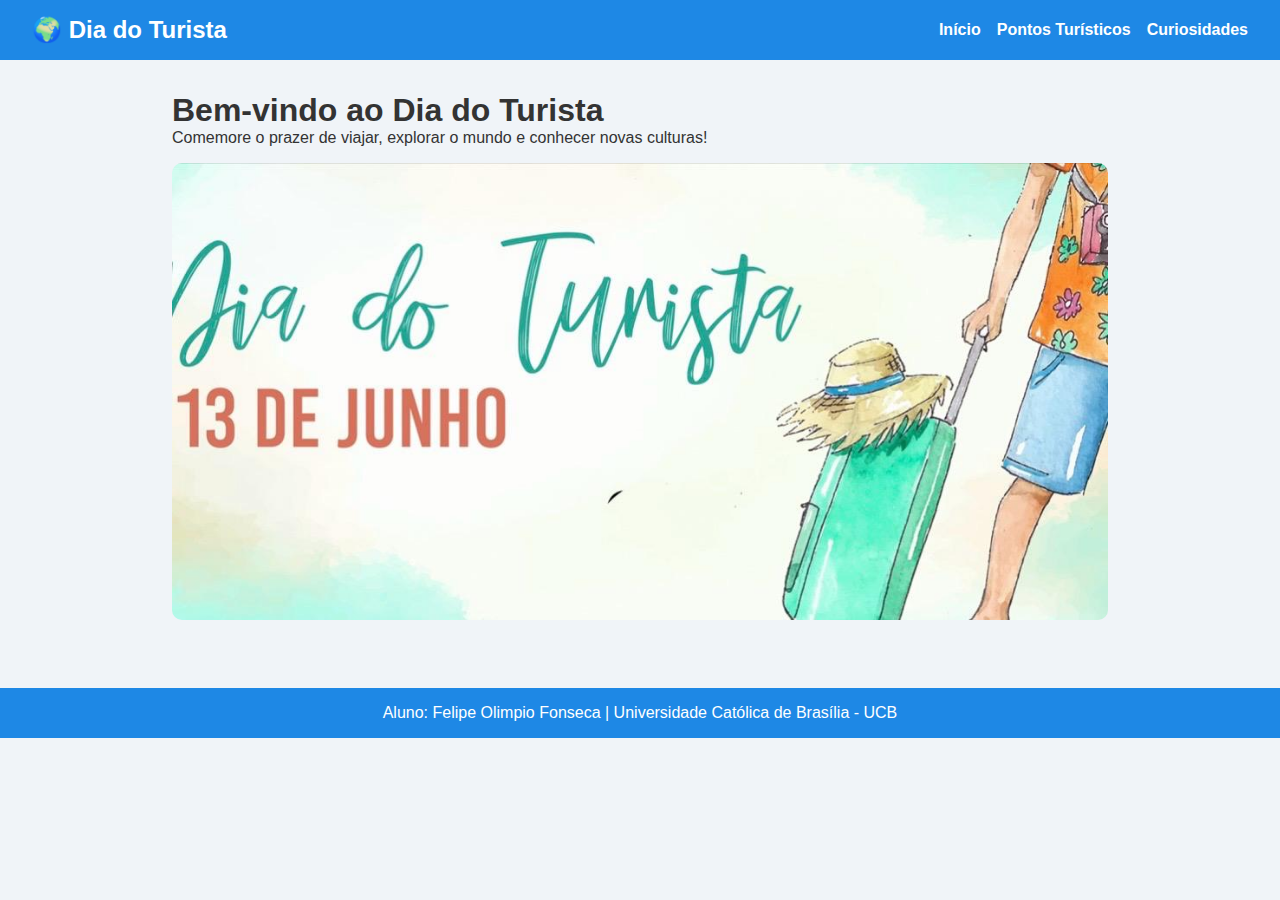
<file: dia_do_turista_site/index.html>
<!DOCTYPE html>
<html lang="pt-BR">
<head>
  <meta charset="UTF-8">
  <title>Dia do Turista</title>
  <link rel="stylesheet" href="styles.css">
</head>
<body>
  <header>
    <a href="index.html" class="logo">🌍 Dia do Turista</a>
    <nav>
      <ul>
        <li><a href="index.html">Início</a></li>
        <li><a href="pontos.html">Pontos Turísticos</a></li>
        <li><a href="curiosidades.html">Curiosidades</a></li>
      </ul>
    </nav>
  </header>

  <main class="container">
    <section class="intro">
      <h1>Bem-vindo ao Dia do Turista</h1>
      <p>Comemore o prazer de viajar, explorar o mundo e conhecer novas culturas!</p>
      <img src="img/banner-logo.jpg" alt="Imagem de turismo">
    </section>
  </main>

  <footer>
    <p>Aluno: Felipe Olimpio Fonseca | Universidade Católica de Brasília - UCB</p>
  </footer>
</body>
</html>
</file>
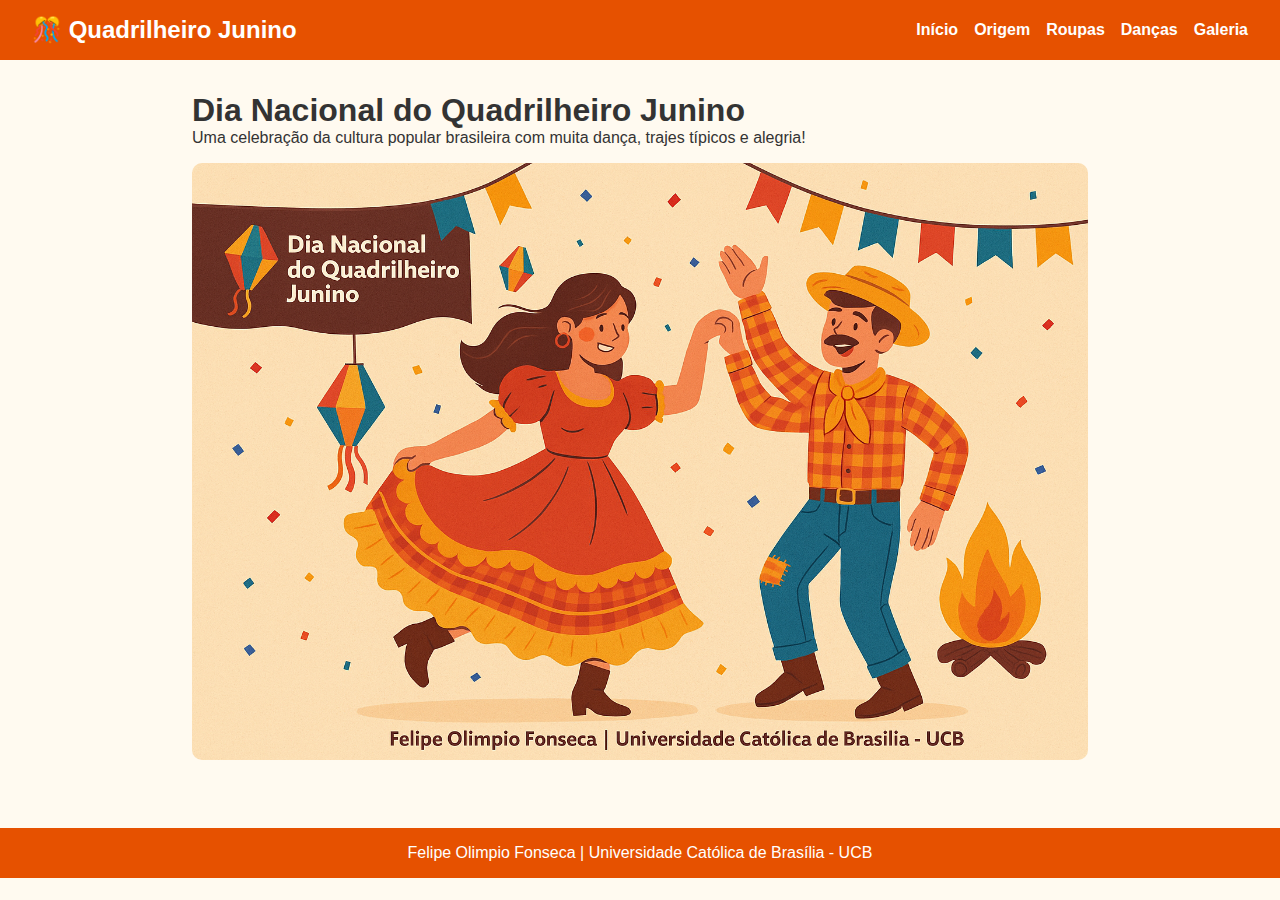
<file: dia_quadrilheiro_junino_site/index.html>
<!DOCTYPE html>
<html lang="pt-BR">
<head>
  <meta charset="UTF-8">
  <title>Dia do Quadrilheiro Junino</title>
  <link rel="stylesheet" href="styles.css">
</head>
<body>
  <header>
    <a href="index.html" class="logo">🎊 Quadrilheiro Junino</a>
    <nav>
      <ul>
        <li><a href="index.html">Início</a></li>
        <li><a href="origem.html">Origem</a></li>
        <li><a href="roupas.html">Roupas</a></li>
        <li><a href="dancas.html">Danças</a></li>
        <li><a href="galeria.html">Galeria</a></li>
      </ul>
    </nav>
  </header>
  <main class="container">
    <h1>Dia Nacional do Quadrilheiro Junino</h1>
    <p>Uma celebração da cultura popular brasileira com muita dança, trajes típicos e alegria!</p>
    <img src="img/banner-logo.png" alt="Banner Quadrilheiro Junino" class="banner">
  </main>
  <footer>
    <p>Felipe Olimpio Fonseca | Universidade Católica de Brasília - UCB</p>
  </footer>
</body>
</html>
</file>
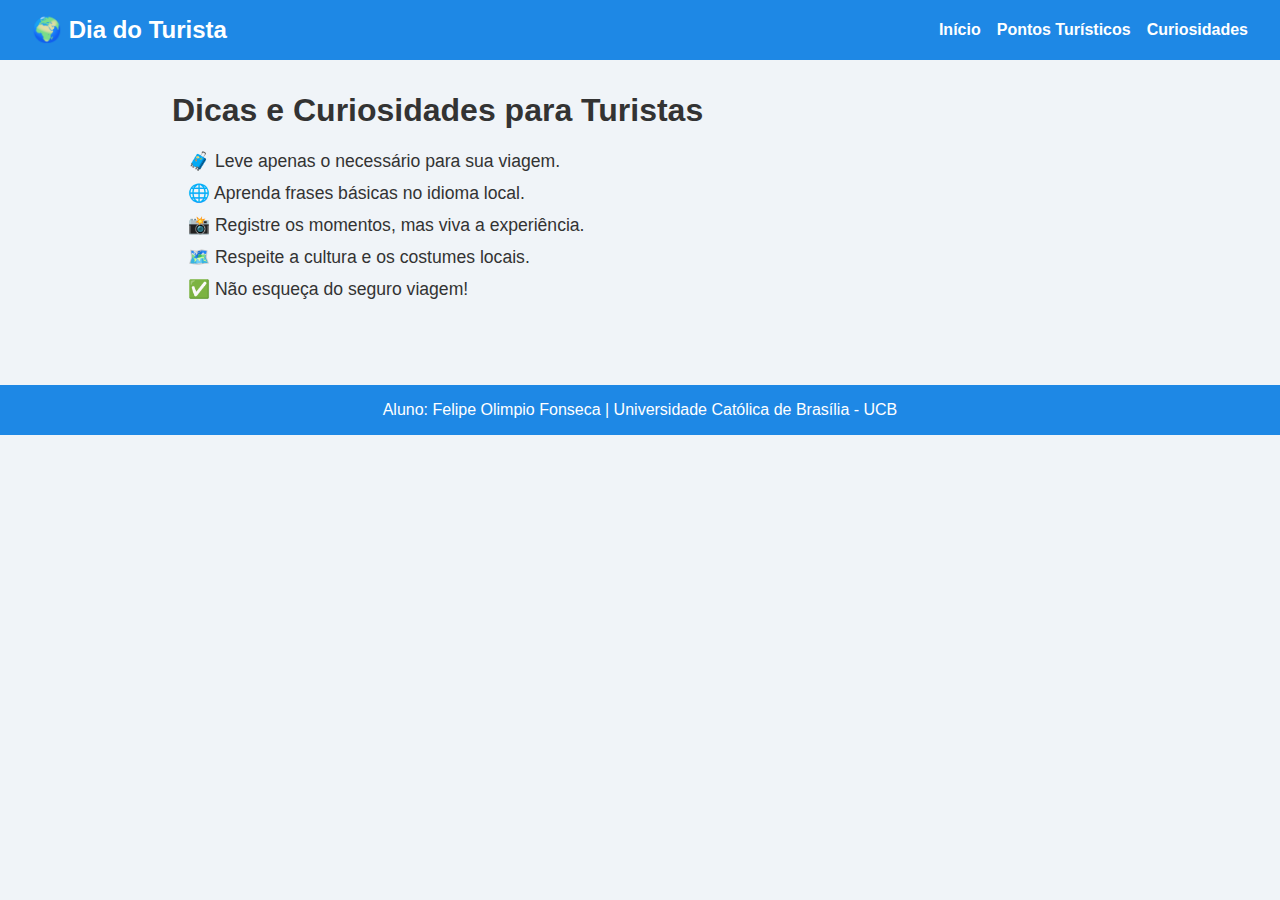
<file: dia_do_turista_site/curiosidades.html>
<!DOCTYPE html>
<html lang="pt-BR">
<head>
  <meta charset="UTF-8">
  <title>Curiosidades e Dicas</title>
  <link rel="stylesheet" href="styles.css">
</head>
<body>
  <header>
    <a href="index.html" class="logo">🌍 Dia do Turista</a>
    <nav>
      <ul>
        <li><a href="index.html">Início</a></li>
        <li><a href="pontos.html">Pontos Turísticos</a></li>
        <li><a href="curiosidades.html">Curiosidades</a></li>
      </ul>
    </nav>
  </header>

  <main class="container">
    <h1>Dicas e Curiosidades para Turistas</h1>
    <ul class="dicas">
      <li>🧳 Leve apenas o necessário para sua viagem.</li>
      <li>🌐 Aprenda frases básicas no idioma local.</li>
      <li>📸 Registre os momentos, mas viva a experiência.</li>
      <li>🗺️ Respeite a cultura e os costumes locais.</li>
      <li>✅ Não esqueça do seguro viagem!</li>
    </ul>
  </main>

  <footer>
    <p>Aluno: Felipe Olimpio Fonseca | Universidade Católica de Brasília - UCB</p>
  </footer>
</body>
</html>
</file>
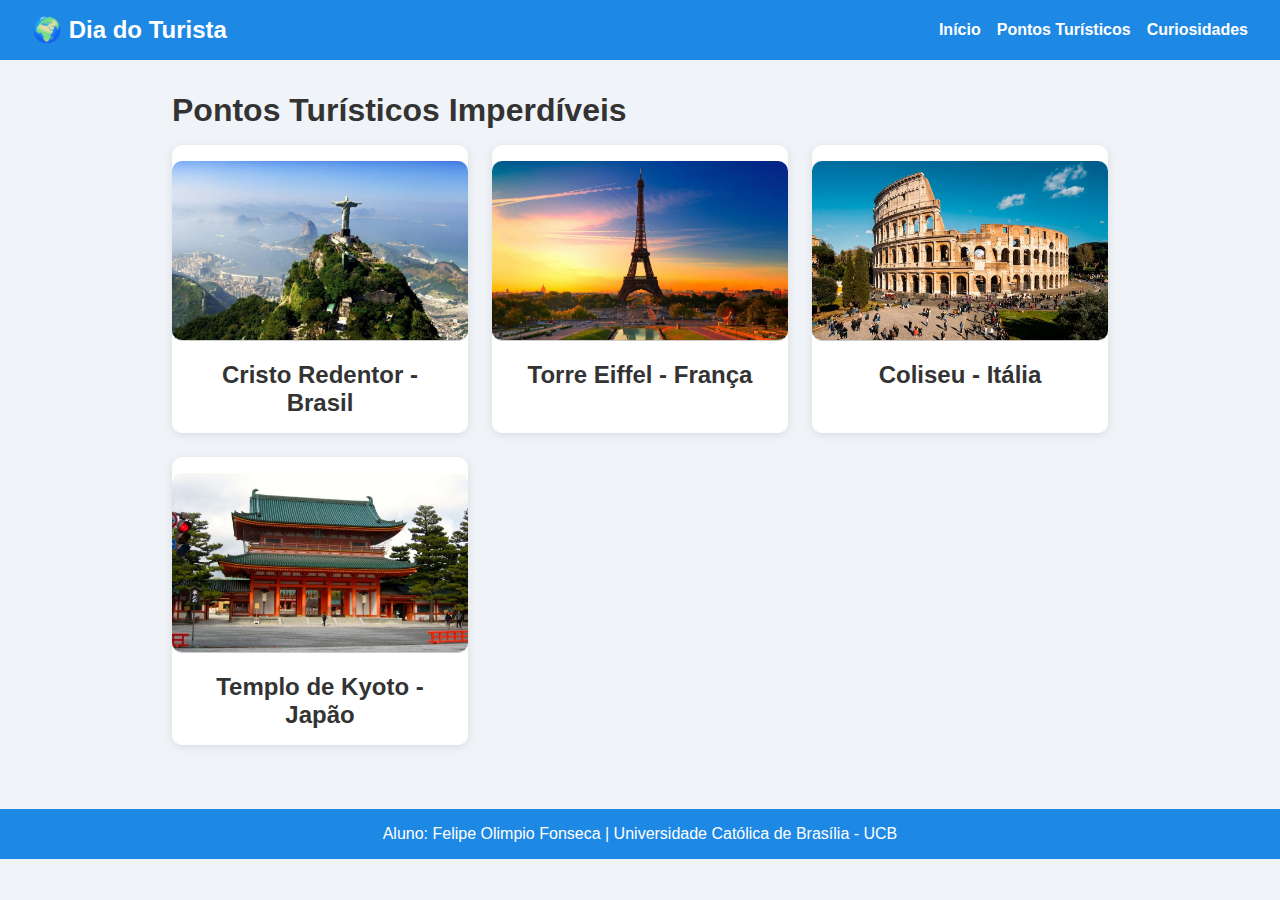
<file: dia_do_turista_site/pontos.html>
<!DOCTYPE html>
<html lang="pt-BR">
<head>
  <meta charset="UTF-8">
  <title>Pontos Turísticos</title>
  <link rel="stylesheet" href="styles.css">
</head>
<body>
  <header>
    <a href="index.html" class="logo">🌍 Dia do Turista</a>
    <nav>
      <ul>
        <li><a href="index.html">Início</a></li>
        <li><a href="pontos.html">Pontos Turísticos</a></li>
        <li><a href="curiosidades.html">Curiosidades</a></li>
      </ul>
    </nav>
  </header>

  <main class="container">
    <h1>Pontos Turísticos Imperdíveis</h1>
    <div class="grid">
      <div class="card">
        <img src="img/cristo.jpg" alt="Cristo Redentor">
        <h2>Cristo Redentor - Brasil</h2>
      </div>
      <div class="card">
        <img src="img/torreeiffel.jpg" alt="Torre Eiffel">
        <h2>Torre Eiffel - França</h2>
      </div>
      <div class="card">
        <img src="img/coliseu.jpg" alt="Coliseu">
        <h2>Coliseu - Itália</h2>
      </div>
      <div class="card">
        <img src="img/templokyoto.jpg" alt="Templo de Kyoto">
        <h2>Templo de Kyoto - Japão</h2>
      </div>
    </div>
  </main>

  <footer>
    <p>Aluno: Felipe Olimpio Fonseca | Universidade Católica de Brasília - UCB</p>
  </footer>
</body>
</html>
</file>
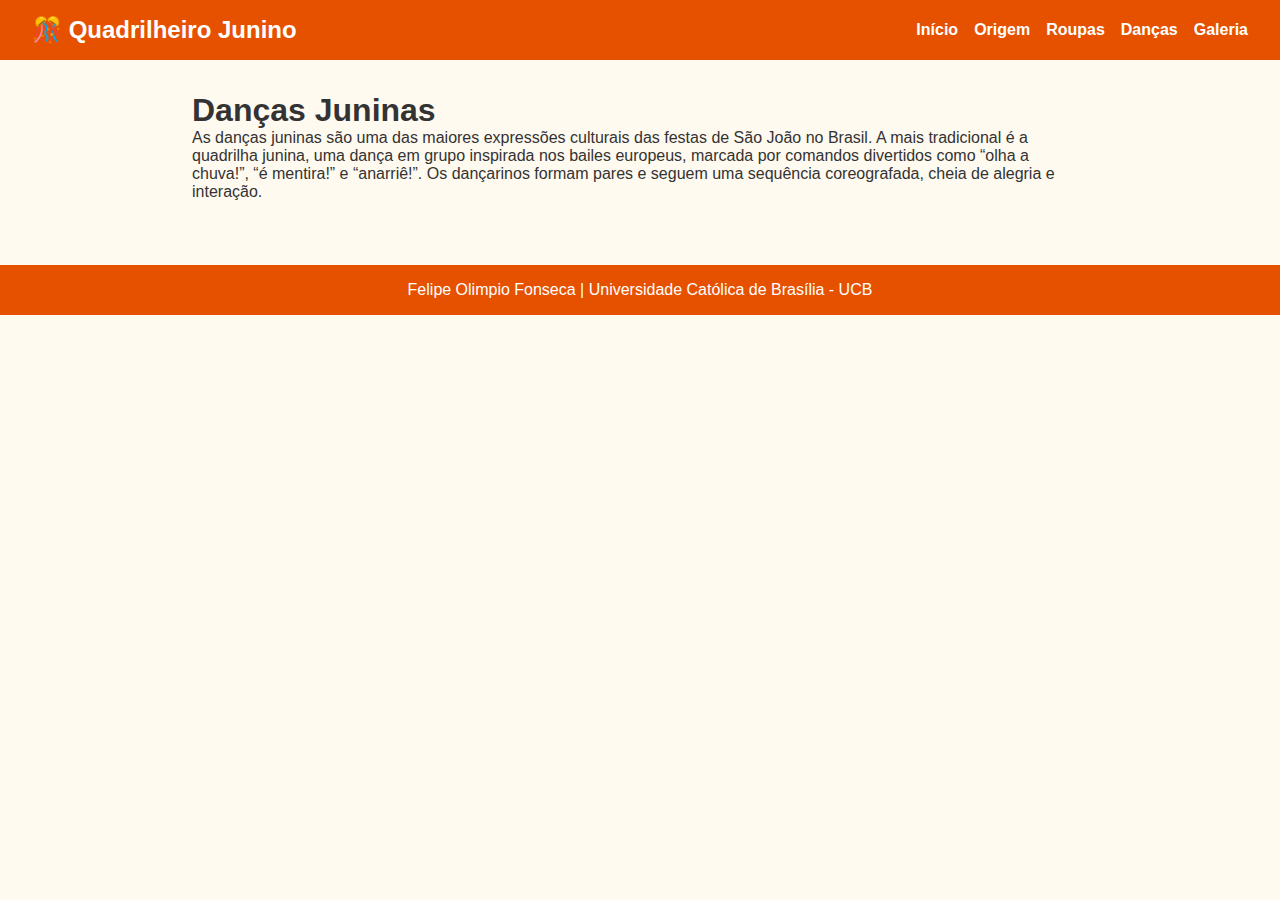
<file: dia_quadrilheiro_junino_site/dancas.html>
<!DOCTYPE html><html lang='pt-BR'><head><meta charset='UTF-8'><title>Danças</title><link rel='stylesheet' href='styles.css'></head><body><header><a href='index.html' class='logo'>🎊 Quadrilheiro Junino</a><nav><ul><li><a href='index.html'>Início</a></li><li><a href='origem.html'>Origem</a></li><li><a href='roupas.html'>Roupas</a></li><li><a href='dancas.html'>Danças</a></li><li><a href='galeria.html'>Galeria</a></li></ul></nav></header><main class='container'><h1>Danças Juninas</h1><p>As danças juninas são uma das maiores expressões culturais das festas de São João no Brasil. A mais tradicional é a quadrilha junina, uma dança em grupo inspirada nos bailes europeus, marcada por comandos divertidos como “olha a chuva!”, “é mentira!” e “anarriê!”. Os dançarinos formam pares e seguem uma sequência coreografada, cheia de alegria e interação.</p></main><footer><p>Felipe Olimpio Fonseca | Universidade Católica de Brasília - UCB</p></footer></body></html>
</file>
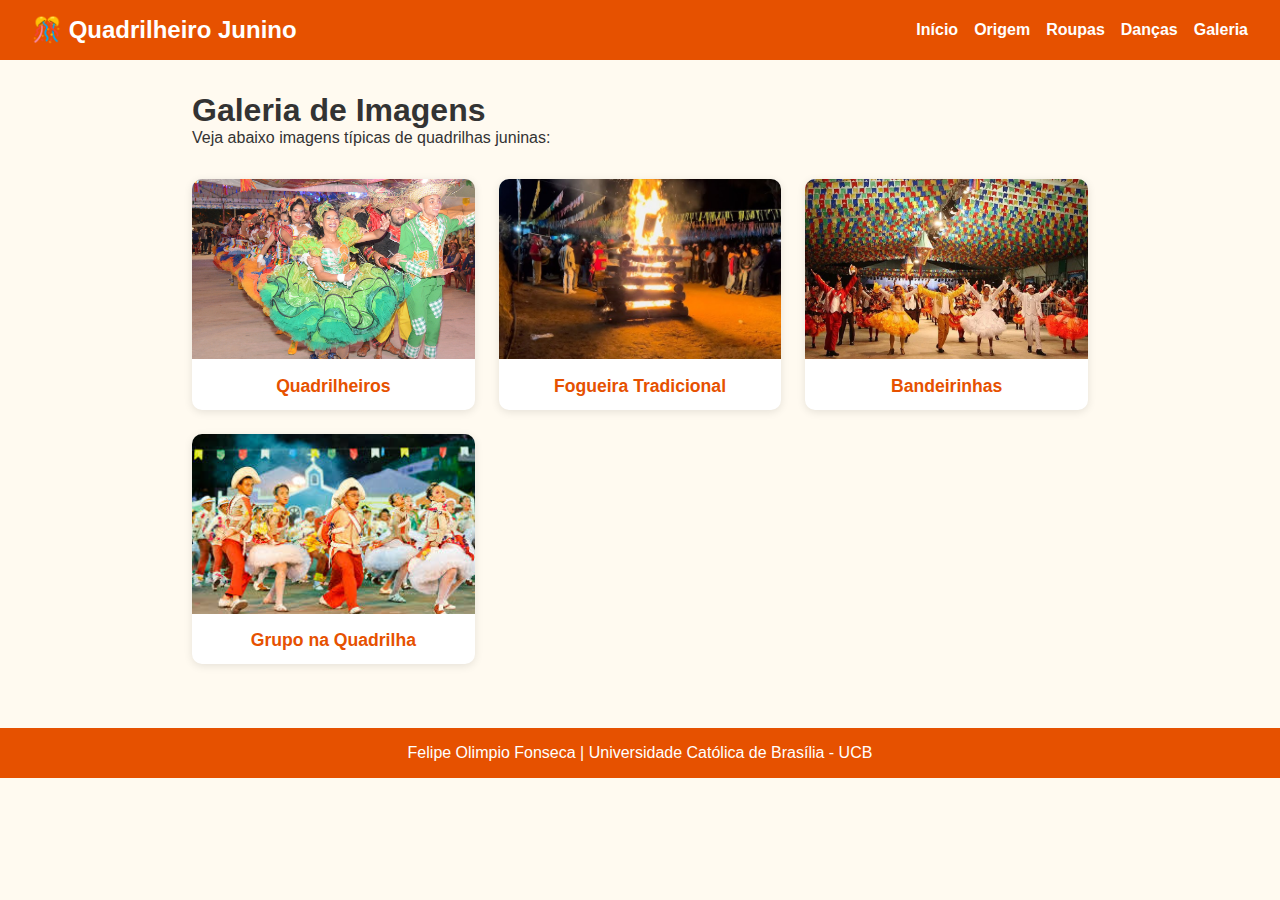
<file: dia_quadrilheiro_junino_site/galeria.html>
<!DOCTYPE html>
<html lang="pt-BR">
<head>
  <meta charset="UTF-8">
  <title>Galeria</title>
  <link rel="stylesheet" href="styles.css">
</head>
<body>
  <header>
    <a href="index.html" class="logo">🎊 Quadrilheiro Junino</a>
    <nav>
      <ul>
        <li><a href="index.html">Início</a></li>
        <li><a href="origem.html">Origem</a></li>
        <li><a href="roupas.html">Roupas</a></li>
        <li><a href="dancas.html">Danças</a></li>
        <li><a href="galeria.html">Galeria</a></li>
      </ul>
    </nav>
  </header>

  <main class="container">
    <h1>Galeria de Imagens</h1>
    <p>Veja abaixo imagens típicas de quadrilhas juninas:</p>

    <div class="grid">
      <div class="card">
        <img src="img/festajunina2.jpg" alt="Casal dançando quadrilha">
        <h2>Quadrilheiros</h2>
      </div>
      <div class="card">
        <img src="img/fogueira.jpg" alt="Fogueira de festa junina">
        <h2>Fogueira Tradicional</h2>
      </div>
      <div class="card">
        <img src="img/festajunina3.jpg" alt="Bandeirinhas coloridas">
        <h2>Bandeirinhas</h2>
      </div>
      <div class="card">
        <img src="img/festajunina1.jpeg" alt="Grupo em roda de dança">
        <h2>Grupo na Quadrilha</h2>
      </div>
    </div>
  </main>

  <footer>
    <p>Felipe Olimpio Fonseca | Universidade Católica de Brasília - UCB</p>
  </footer>
</body>
</html>
</file>
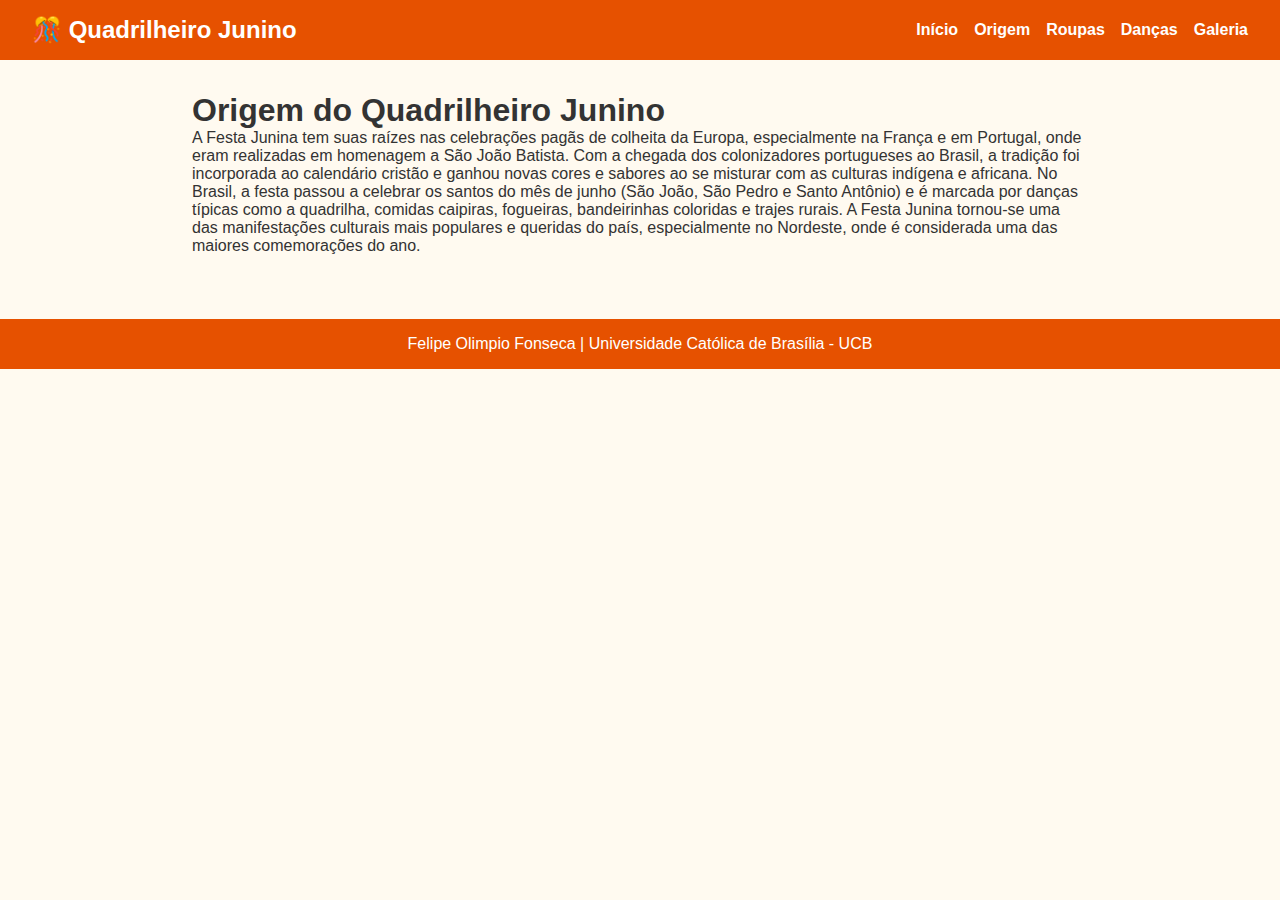
<file: dia_quadrilheiro_junino_site/origem.html>
<!DOCTYPE html><html lang='pt-BR'><head><meta charset='UTF-8'><title>Origem</title><link rel='stylesheet' href='styles.css'></head><body><header><a href='index.html' class='logo'>🎊 Quadrilheiro Junino</a><nav><ul><li><a href='index.html'>Início</a></li><li><a href='origem.html'>Origem</a></li><li><a href='roupas.html'>Roupas</a></li><li><a href='dancas.html'>Danças</a></li><li><a href='galeria.html'>Galeria</a></li></ul></nav></header><main class='container'><h1>Origem do Quadrilheiro Junino</h1><p>A Festa Junina tem suas raízes nas celebrações pagãs de colheita da Europa, especialmente na França e em Portugal, onde eram realizadas em homenagem a São João Batista. Com a chegada dos colonizadores portugueses ao Brasil, a tradição foi incorporada ao calendário cristão e ganhou novas cores e sabores ao se misturar com as culturas indígena e africana.
No Brasil, a festa passou a celebrar os santos do mês de junho (São João, São Pedro e Santo Antônio) e é marcada por danças típicas como a quadrilha, comidas caipiras, fogueiras, bandeirinhas coloridas e trajes rurais. A Festa Junina tornou-se uma das manifestações culturais mais populares e queridas do país, especialmente no Nordeste, onde é considerada uma das maiores comemorações do ano.</p></main><footer><p>Felipe Olimpio Fonseca | Universidade Católica de Brasília - UCB</p></footer></body></html>
</file>
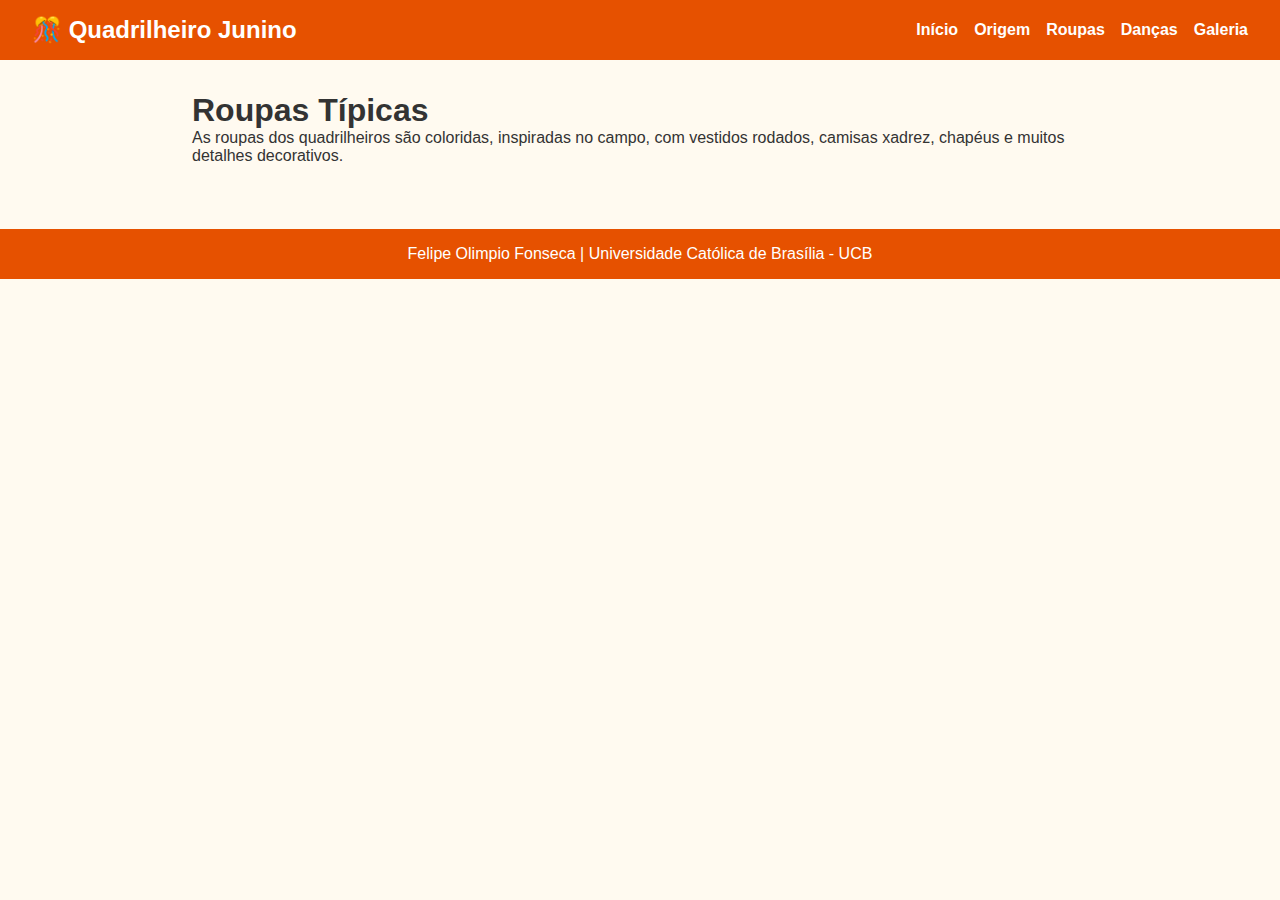
<file: dia_quadrilheiro_junino_site/roupas.html>
<!DOCTYPE html><html lang='pt-BR'><head><meta charset='UTF-8'><title>Roupas Típicas</title><link rel='stylesheet' href='styles.css'></head><body><header><a href='index.html' class='logo'>🎊 Quadrilheiro Junino</a><nav><ul><li><a href='index.html'>Início</a></li><li><a href='origem.html'>Origem</a></li><li><a href='roupas.html'>Roupas</a></li><li><a href='dancas.html'>Danças</a></li><li><a href='galeria.html'>Galeria</a></li></ul></nav></header><main class='container'><h1>Roupas Típicas</h1><p>As roupas dos quadrilheiros são coloridas, inspiradas no campo, com vestidos rodados, camisas xadrez, chapéus e muitos detalhes decorativos.</p></main><footer><p>Felipe Olimpio Fonseca | Universidade Católica de Brasília - UCB</p></footer></body></html>
</file>
<file: dia_do_turista_site/styles.css>
* {
  margin: 0;
  padding: 0;
  box-sizing: border-box;
}

body {
  font-family: 'Segoe UI', sans-serif;
  background-color: #f0f4f8;
  color: #333;
}

header {
  background-color: #1e88e5;
  color: white;
  display: flex;
  justify-content: space-between;
  align-items: center;
  padding: 1rem 2rem;
  flex-wrap: wrap;
}

.logo {
  font-size: 1.5rem;
  text-decoration: none;
  color: white;
  font-weight: bold;
}

nav ul {
  list-style: none;
  display: flex;
  gap: 1rem;
}

nav a {
  text-decoration: none;
  color: white;
  font-weight: bold;
  transition: color 0.3s;
}

nav a:hover {
  color: #ffe082;
}

.container {
  padding: 2rem;
  max-width: 1000px;
  margin: auto;
}

.intro img,
.container img {
  width: 100%;
  margin-top: 1rem;
  border-radius: 10px;
}

.grid {
  display: grid;
  grid-template-columns: repeat(auto-fit, minmax(220px, 1fr));
  gap: 1.5rem;
  margin-top: 1rem;
}

.card {
  background: white;
  border-radius: 10px;
  overflow: hidden;
  box-shadow: 0 2px 10px rgba(0,0,0,0.1);
  text-align: center;
}

.card img {
  width: 100%;
  height: 180px; 
  object-fit: cover; 
  border-bottom: 1px solid #ccc;
}

.card h2 {
  padding: 1rem;
}

.dicas {
  list-style: none;
  padding: 1rem;
  line-height: 2rem;
  font-size: 1.1rem;
}

footer {
  background-color: #1e88e5;
  color: white;
  text-align: center;
  padding: 1rem;
  margin-top: 2rem;
}
</file>
<file: dia_quadrilheiro_junino_site/styles.css>
* {
  margin: 0;
  padding: 0;
  box-sizing: border-box;
}

body {
  font-family: 'Segoe UI', sans-serif;
  background-color: #fffaf0;
  color: #333;
}

header {
  background-color: #e65100;
  color: white;
  display: flex;
  justify-content: space-between;
  align-items: center;
  padding: 1rem 2rem;
  flex-wrap: wrap;
}

.logo {
  font-size: 1.5rem;
  text-decoration: none;
  color: white;
  font-weight: bold;
}

nav ul {
  list-style: none;
  display: flex;
  gap: 1rem;
}

nav a {
  text-decoration: none;
  color: white;
  font-weight: bold;
}

nav a:hover {
  text-decoration: underline;
}

.container {
  padding: 2rem;
  max-width: 960px;
  margin: auto;
}

.banner, .galeria-img {
  width: 100%;
  border-radius: 10px;
  margin-top: 1rem;
}

footer {
  background-color: #e65100;
  color: white;
  text-align: center;
  padding: 1rem;
  margin-top: 2rem;
}

.grid {
  display: grid;
  grid-template-columns: repeat(auto-fit, minmax(220px, 1fr));
  gap: 1.5rem;
  margin-top: 2rem;
}

.card {
  background: white;
  border-radius: 10px;
  overflow: hidden;
  box-shadow: 0 2px 8px rgba(0,0,0,0.1);
  text-align: center;
  transition: transform 0.2s ease;
}

.card:hover {
  transform: scale(1.02);
}

.card img {
  width: 100%;
  height: 180px;
  object-fit: cover;
}

.card h2 {
  padding: 0.8rem;
  font-size: 1.1rem;
  color: #e65100;
}
</file>
